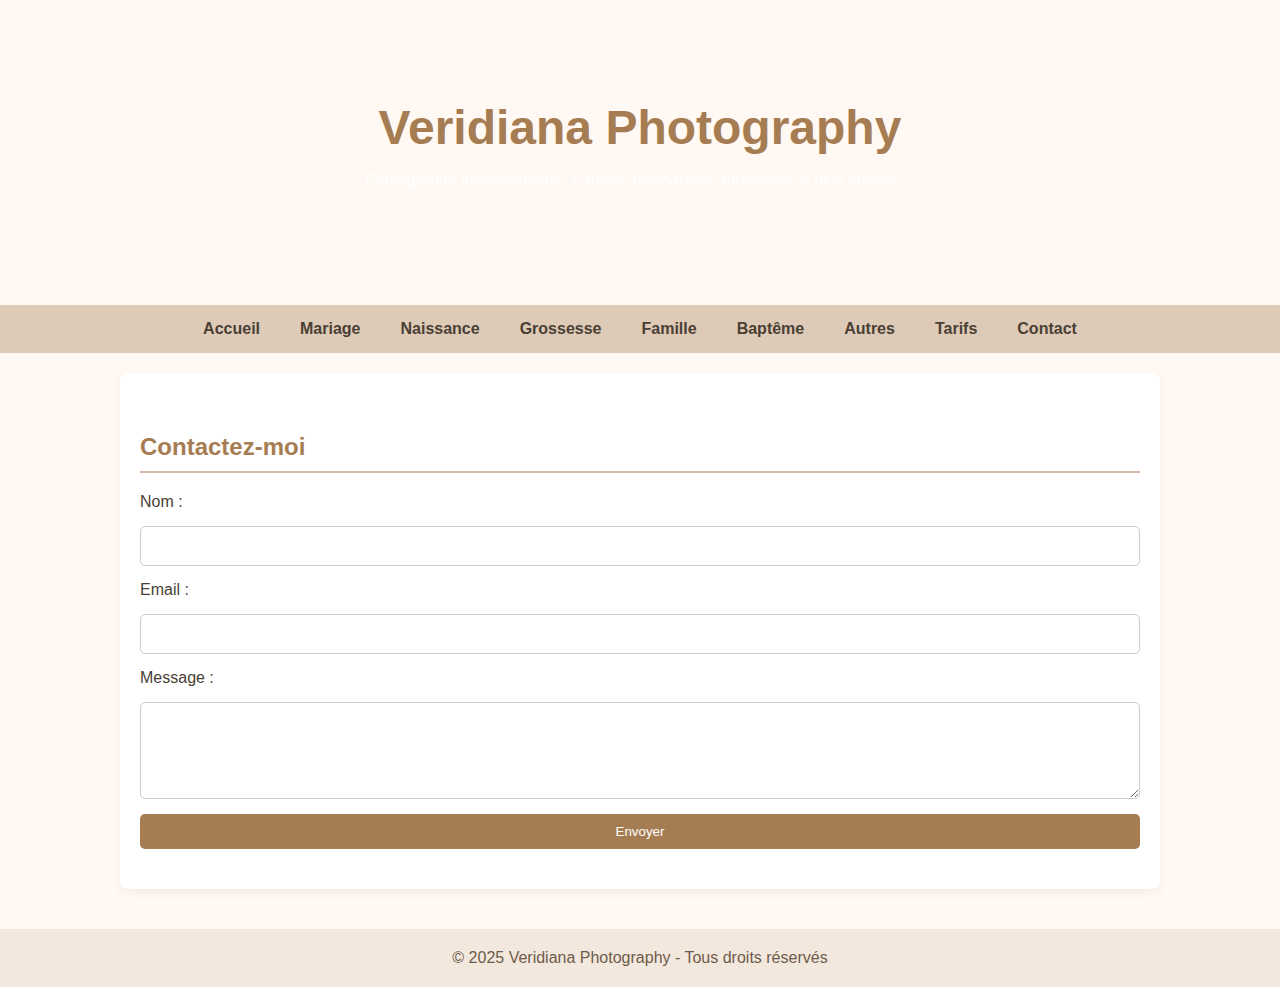
<file: Contact.html>
<!DOCTYPE html>
<html lang="fr">
<head>
  <meta charset="UTF-8" />
  <meta name="viewport" content="width=device-width, initial-scale=1" />
  <title>Veridiana Photography - Contact</title>
  <link rel="stylesheet" href="style.css" />
</head>
<body>
  <header>
    <h1>Veridiana Photography</h1>
    <p>Photographe indépendante - Famille, naissances, grossesse & plus encore ...</p>
  </header>

  <nav>
    <a href="index.html">Accueil</a>
    <a href="mariage.html">Mariage</a>
    <a href="naissance.html">Naissance</a>
    <a href="grossesse.html">Grossesse</a>
    <a href="famille.html">Famille</a>
    <a href="bapteme.html">Baptême</a>
    <a href="autres.html">Autres</a>
    <a href="tarifs.html">Tarifs</a>
    <a href="contact.html">Contact</a>
  </nav>

  <section>
    <h2>Contactez-moi</h2>
    <form action="mailto:tonemail@example.com" method="post" enctype="text/plain">
      <label for="name">Nom :</label>
      <input type="text" id="name" name="name" required />

      <label for="email">Email :</label>
      <input type="email" id="email" name="email" required />

      <label for="message">Message :</label>
      <textarea id="message" name="message" rows="5" required></textarea>

      <button type="submit">Envoyer</button>
    </form>
  </section>

  <footer>
    &copy; 2025 Veridiana Photography - Tous droits réservés
  </footer>
</body>
</html>
</file>
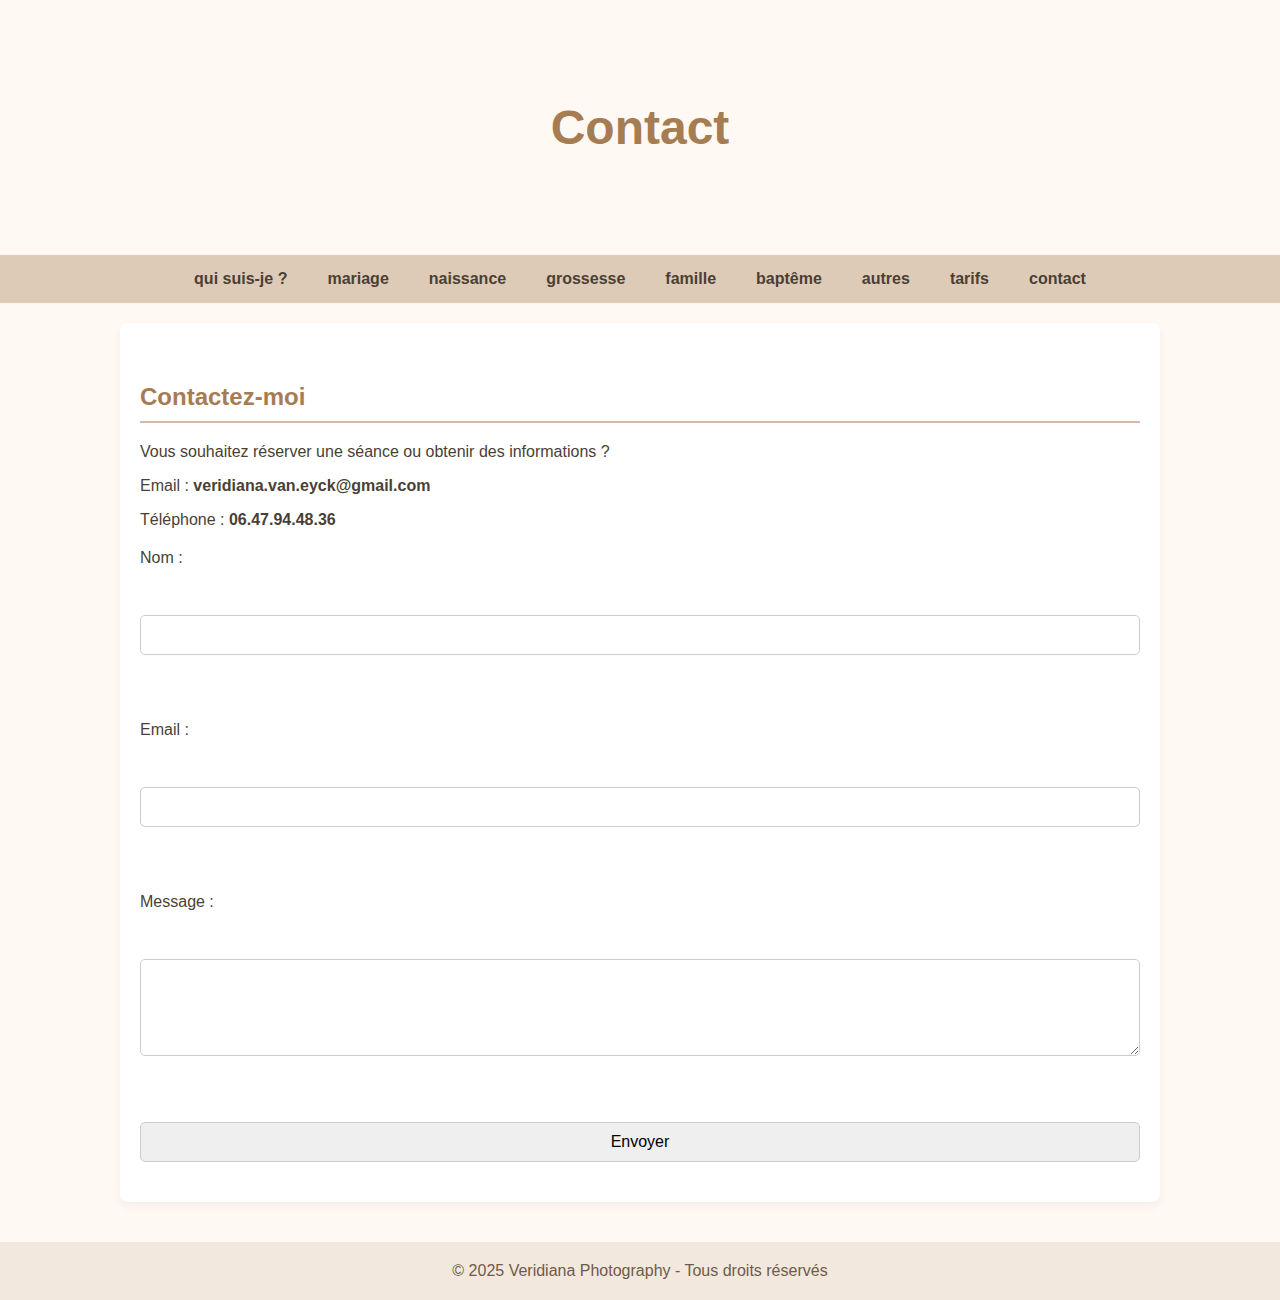
<file: contact.html>
<!DOCTYPE html>
<html lang="fr">
<head>
  <meta charset="UTF-8" />
  <meta name="viewport" content="width=device-width, initial-scale=1" />
  <title>Contact - Veridiana Photography</title>
  <link rel="stylesheet" href="style.css" />
</head>
<body>
  <header>
    <h1>Contact</h1>
  </header>
  <nav>
    <a href="index.html">qui suis-je ?</a>
    <a href="mariage.html">mariage</a>
    <a href="naissance.html">naissance</a>
    <a href="grossesse.html">grossesse</a>
    <a href="famille.html">famille</a>
    <a href="bapteme.html">baptême</a>
    <a href="autre.html">autres</a>
    <a href="tarifs.html">tarifs</a>
    <a href="contact.html">contact</a>
  </nav>

  <section id="contact">
    <h2>Contactez-moi</h2>
    <p>Vous souhaitez réserver une séance ou obtenir des informations ?</p>
    <p>Email : <strong>veridiana.van.eyck@gmail.com</strong></p>
    <p>Téléphone : <strong>06.47.94.48.36</strong></p>
    <form action="mailto:veridiana.van.eyck@gmail.com" method="post" enctype="text/plain">
      <label for="name">Nom :</label><br />
      <input type="text" id="name" name="name" required /><br /><br />

      <label for="email">Email :</label><br />
      <input type="email" id="email" name="email" required /><br /><br />

      <label for="message">Message :</label><br />
      <textarea id="message" name="message" rows="5" required></textarea><br /><br />

      <input type="submit" value="Envoyer" />
    </form>
  </section>

  <footer>
    &copy; 2025 Veridiana Photography - Tous droits réservés
  </footer>
</body>
</html>
</file>
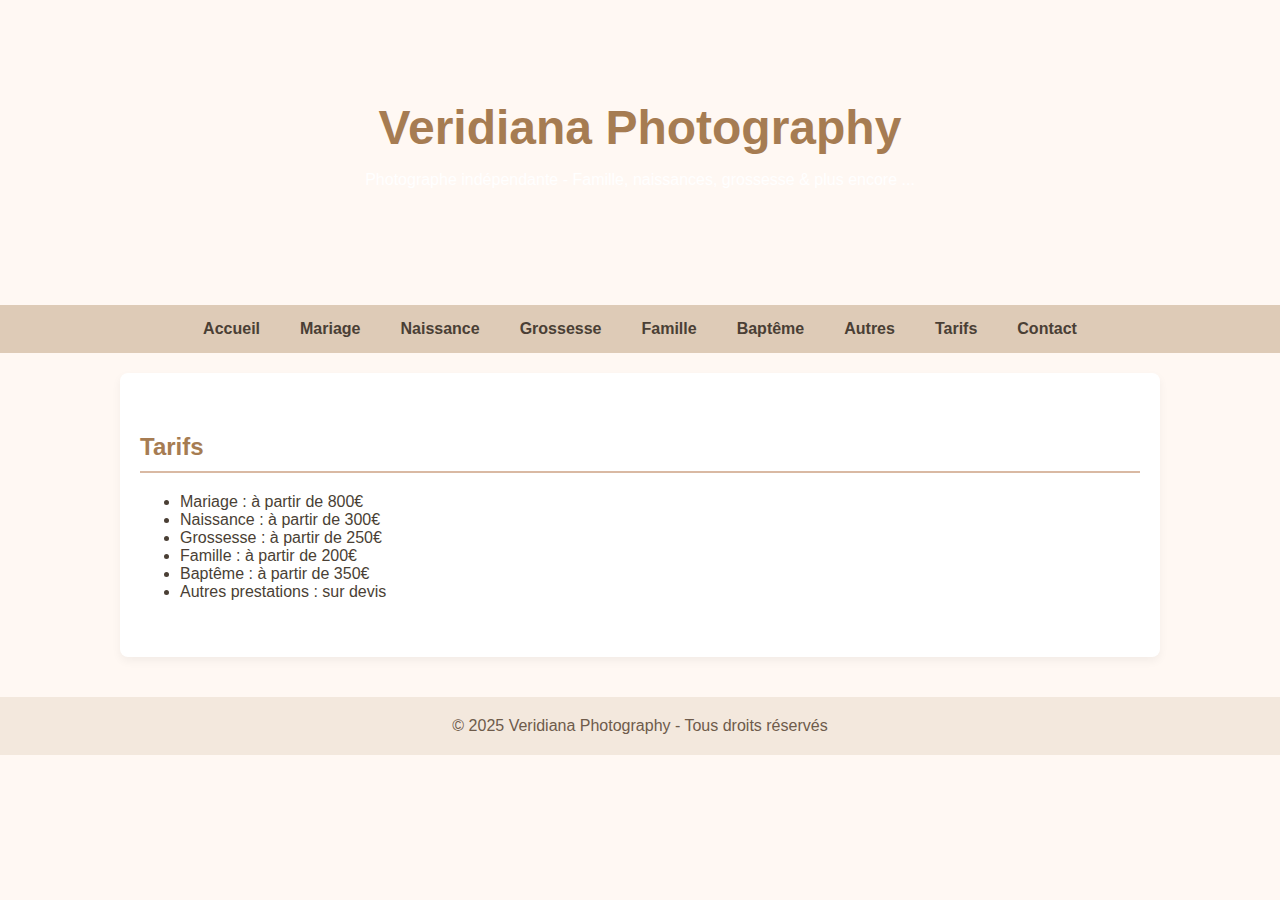
<file: tarifs.html>
<!DOCTYPE html>
<html lang="fr">
<head>
  <meta charset="UTF-8" />
  <meta name="viewport" content="width=device-width, initial-scale=1" />
  <title>Veridiana Photography - Tarifs</title>
  <link rel="stylesheet" href="style.css" />
</head>
<body>
  <header>
    <h1>Veridiana Photography</h1>
    <p>Photographe indépendante - Famille, naissances, grossesse & plus encore ...</p>
  </header>

  <nav>
    <a href="index.html">Accueil</a>
    <a href="mariage.html">Mariage</a>
    <a href="naissance.html">Naissance</a>
    <a href="grossesse.html">Grossesse</a>
    <a href="famille.html">Famille</a>
    <a href="bapteme.html">Baptême</a>
    <a href="autres.html">Autres</a>
    <a href="tarifs.html">Tarifs</a>
    <a href="contact.html">Contact</a>
  </nav>

  <section>
    <h2>Tarifs</h2>
    <ul>
      <li>Mariage : à partir de 800€</li>
      <li>Naissance : à partir de 300€</li>
      <li>Grossesse : à partir de 250€</li>
      <li>Famille : à partir de 200€</li>
      <li>Baptême : à partir de 350€</li>
      <li>Autres prestations : sur devis</li>
    </ul>
  </section>

  <footer>
    &copy; 2025 Veridiana Photography - Tous droits réservés
  </footer>
</body>
</html>
</file>
<file: style.css>
body {
  margin: 0;
  font-family: 'Segoe UI', sans-serif;
  background-color: #fff8f3;
  color: #4a3f35;
}
header {
  background: url('https://source.unsplash.com/1600x600/?photography') center/cover no-repeat;
  color: white;
  text-align: center;
  padding: 100px 20px;
}
header h1 {
  font-size: 3em;
  margin: 0;
  color: #a67c52;
}
nav {
  background-color: #decbb7;
  display: flex;
  justify-content: center;
  flex-wrap: wrap;
}
nav a {
  color: #4a3f35;
  padding: 15px 20px;
  text-decoration: none;
  display: inline-block;
  font-weight: bold;
}
nav a:hover {
  background-color: #e8d6c3;
}
section {
  padding: 40px 20px;
  max-width: 1000px;
  margin: auto;
  background-color: #fff;
  border-radius: 8px;
  box-shadow: 0 4px 10px rgba(0,0,0,0.05);
  margin-top: 20px;
}
h2 {
  border-bottom: 2px solid #d9b9a3;
  padding-bottom: 10px;
  color: #a67c52;
}
.gallery {
  display: grid;
  grid-template-columns: repeat(auto-fill, minmax(200px, 1fr));
  gap: 15px;
  margin-top: 20px;
}
.gallery img {
  width: 100%;
  height: auto;
  display: block;
  border-radius: 5px;
}
form {
  display: flex;
  flex-direction: column;
  gap: 15px;
  margin-top: 20px;
}
input, textarea {
  padding: 10px;
  font-size: 1em;
  border: 1px solid #ccc;
  border-radius: 5px;
}
button {
  background-color: #a67c52;
  color: white;
  padding: 10px;
  border: none;
  border-radius: 5px;
  cursor: pointer;
}
button:hover {
  background-color: #8c6742;
}
footer {
  text-align: center;
  padding: 20px;
  background-color: #f3e8dd;
  margin-top: 40px;
  color: #6e5b4b;
}
</file>
